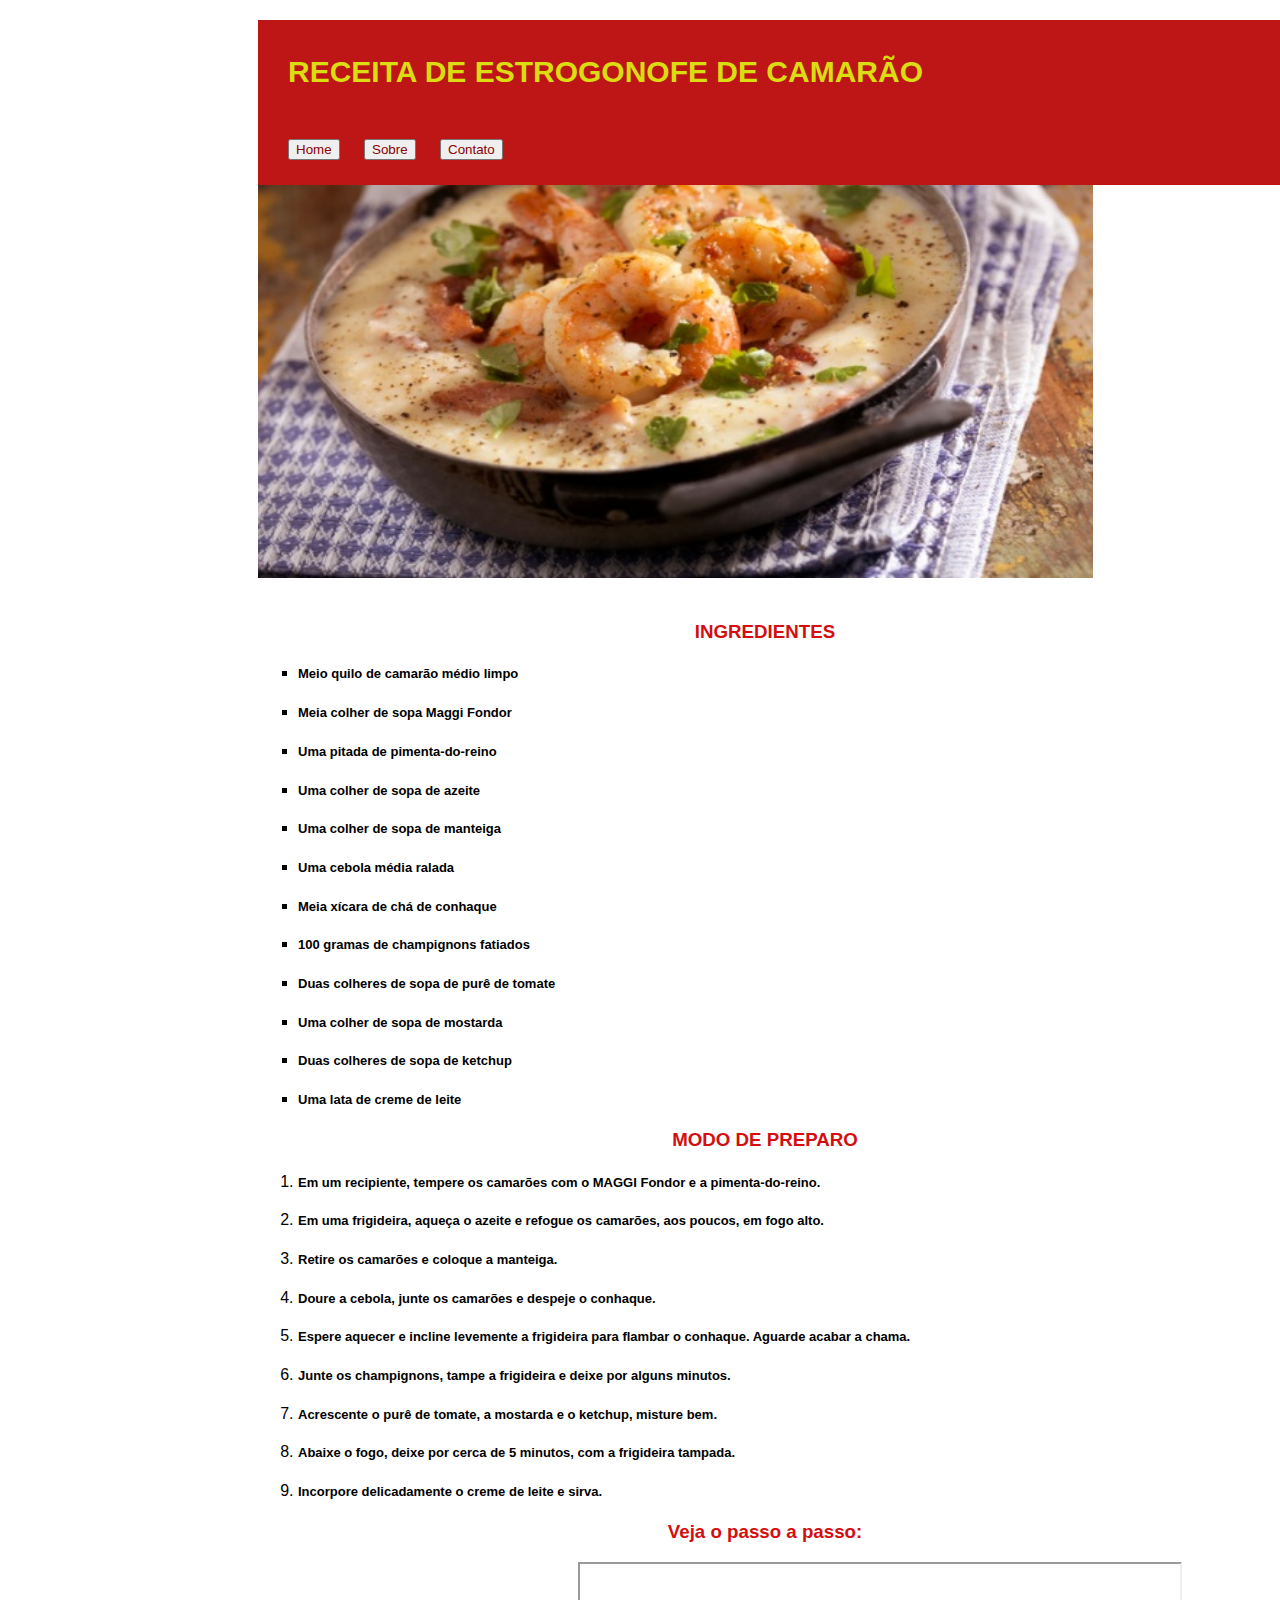
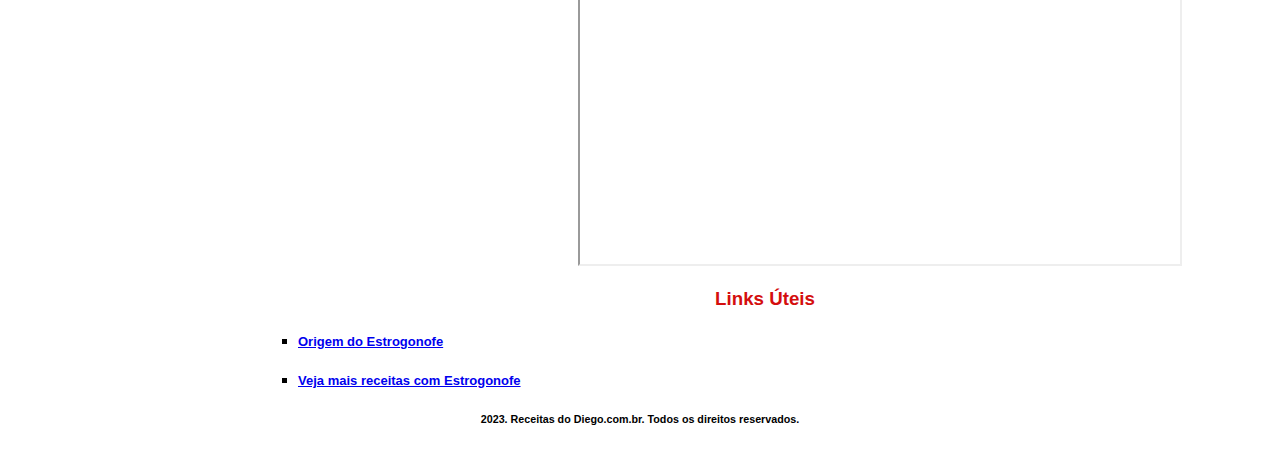
<file: index.html>
<!DOCTYPE html>
<html lang="en">
<head>
    <meta charset="UTF-8">
    <meta http-equiv="X-UA-Compatible" content="IE=edge">
    <meta name="viewport" content="width=device-width, initial-scale=1.0">
    <title>Minha Receita de Estrogonofe</title>
    <link rel="shortcut icon" href="icone.png" type="image/x-icon">
    <link rel="stylesheet" href="estilo.css">
</head>

<header>
    <p id="texto-principal">RECEITA DE ESTROGONOFE DE CAMARÃO</p></p>
        
    <div>
        <div>
            <button class="button-as-link">
                <a href="index.html" target="_blank">
                  Home
                </a>
            </button>
        </div>
        <div>
            <button class="button-as-link">
                <a href="Sobre.html" target="_blank">
                  Sobre      

                </a>
            </button>
        </div>
        <div>
            <button class="button-as-link">
                <a href="Contato.html" target="_blank">
                  Contato      
                </a>
            </button>
        </div>
    </div>
</header>

<body>
    <div class="center">
        <img src="imagem3.jpg" alt="Descrição da imagem">
    </div>
    <h3>INGREDIENTES</h3>
    <ul>
        <li><h5>Meio quilo de camarão médio limpo</h5></li>
        <li><h5>Meia colher de sopa Maggi Fondor</h5></li>
        <li><h5>Uma pitada de pimenta-do-reino</h5></li>
        <li><h5>Uma colher de sopa de azeite</h5></li>
        <li><h5>Uma colher de sopa de manteiga</h5></li>
        <li><h5>Uma cebola média ralada</h5></li>
        <li><h5>Meia xícara de chá de conhaque</h5></li>
        <li><h5>100 gramas de champignons fatiados</h5></li>
        <li><h5>Duas colheres de sopa de purê de tomate</h5></li>
        <li><h5>Uma colher de sopa de mostarda</h5></li>
        <li><h5>Duas colheres de sopa de ketchup</h5></li>
        <li><h5>Uma lata de creme de leite</h5></li>
    </ul>

    <h3>MODO DE PREPARO</h3>
    <ol>
        <li><h5>Em um recipiente, tempere os camarões com o MAGGI Fondor e a pimenta-do-reino.</h5></li>
        <li><h5>Em uma frigideira, aqueça o azeite e refogue os camarões, aos poucos, em fogo alto.</h5></li>
        <li><h5>Retire os camarões e coloque a manteiga.</h5></li>
        <li><h5>Doure a cebola, junte os camarões e despeje o conhaque.</h5></li>
        <li><h5>Espere aquecer e incline levemente a frigideira para flambar o conhaque. Aguarde acabar a chama.</h5></li>
        <li><h5>Junte os champignons, tampe a frigideira e deixe por alguns minutos.</h5></li>
        <li><h5>Acrescente o purê de tomate, a mostarda e o ketchup, misture bem.</h5></li>
        <li><h5>Abaixe o fogo, deixe por cerca de 5 minutos, com a frigideira tampada.</h5></li>
        <li><h5>Incorpore delicadamente o creme de leite e sirva.</h5></li>
    </ol>

    <h3>Veja o passo a passo:</h3>
    <iframe src="https://www.youtube.com/embed/iMBqGJfreVs"></iframe>

        <h3>Links Úteis</h3>
    <ul>
        <li><h5><a href="https://www.emporio481.com.br/receitas/receitas-estrogonofe-origem-e-modo-de-preparo/">Origem do Estrogonofe</a></h5></li>
        <li><h5><a href="https://www.tudogostoso.com.br/">Veja mais receitas com Estrogonofe</a></h5></li>
    </ul>

</body>

<footer>
    <h6>2023. Receitas do Diego.com.br. Todos os direitos reservados.</h6>
</footer>
</html>
</file>
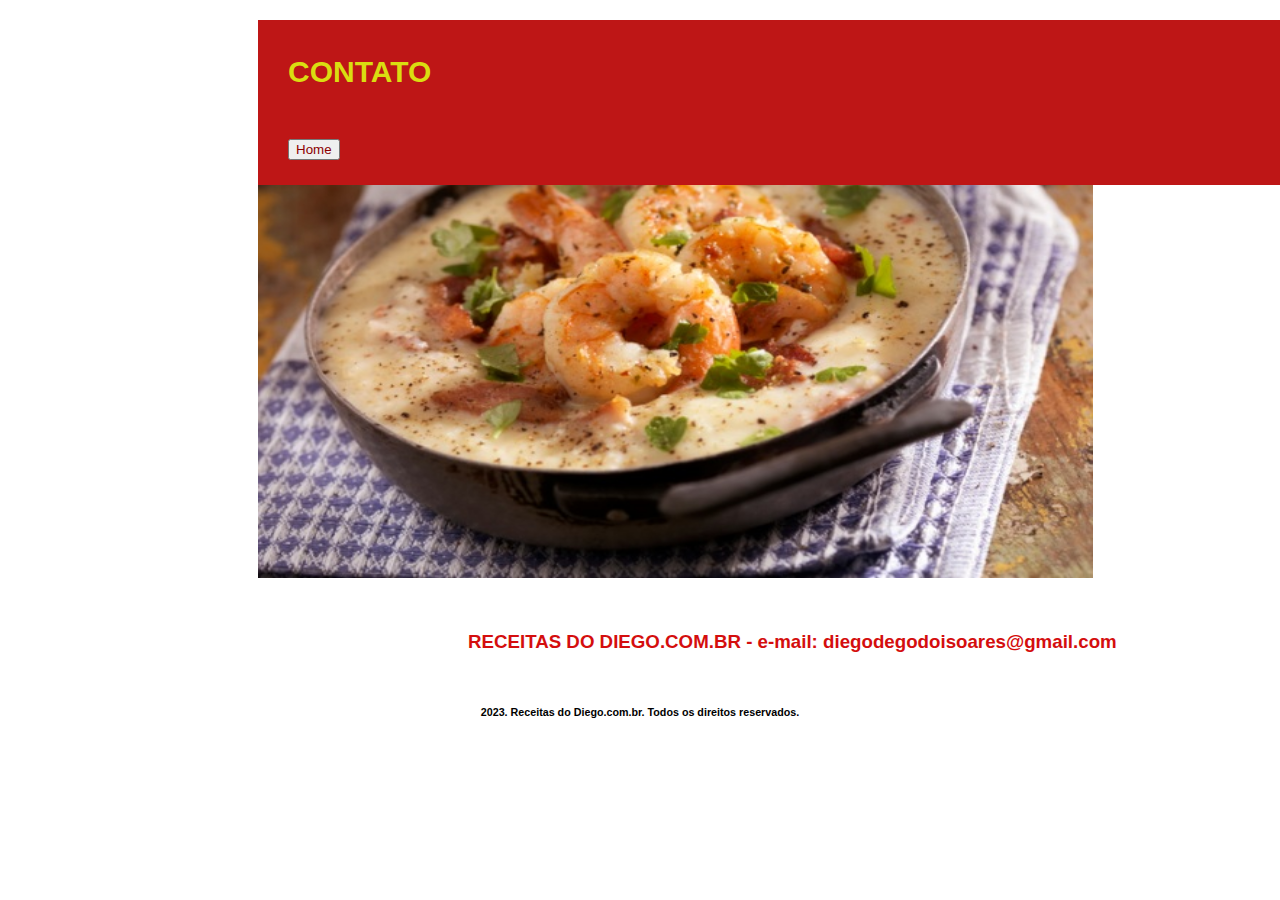
<file: Contato.html>
<!DOCTYPE html>
<html lang="en">
<head>
    <meta charset="UTF-8">
    <meta http-equiv="X-UA-Compatible" content="IE=edge">
    <meta name="viewport" content="width=device-width, initial-scale=1.0">
    <title>CONTATO</title>
    <link rel="shortcut icon" href="icone.png" type="image/x-icon">
    <link rel="stylesheet" href="estilo.css">
</head>

<header>
    <p id="texto-principal">CONTATO</p></p>
        
    <div>
        <div>
            <button class="button-as-link">
                <a href="index.html" target="_blank">
                  Home
                </a>
            </button>
        </div>
</header>

<body>
    <div class="center">
        <img src="imagem3.jpg" alt="Descrição da imagem">
    </div>
    <div class="contact">
        <h3>	
        RECEITAS DO DIEGO.COM.BR - e-mail: diegodegodoisoares@gmail.com
        </h3>
    </div>
<body/>   

<footer>
    <h6>2023. Receitas do Diego.com.br. Todos os direitos reservados.</h6>
</footer>
</file>
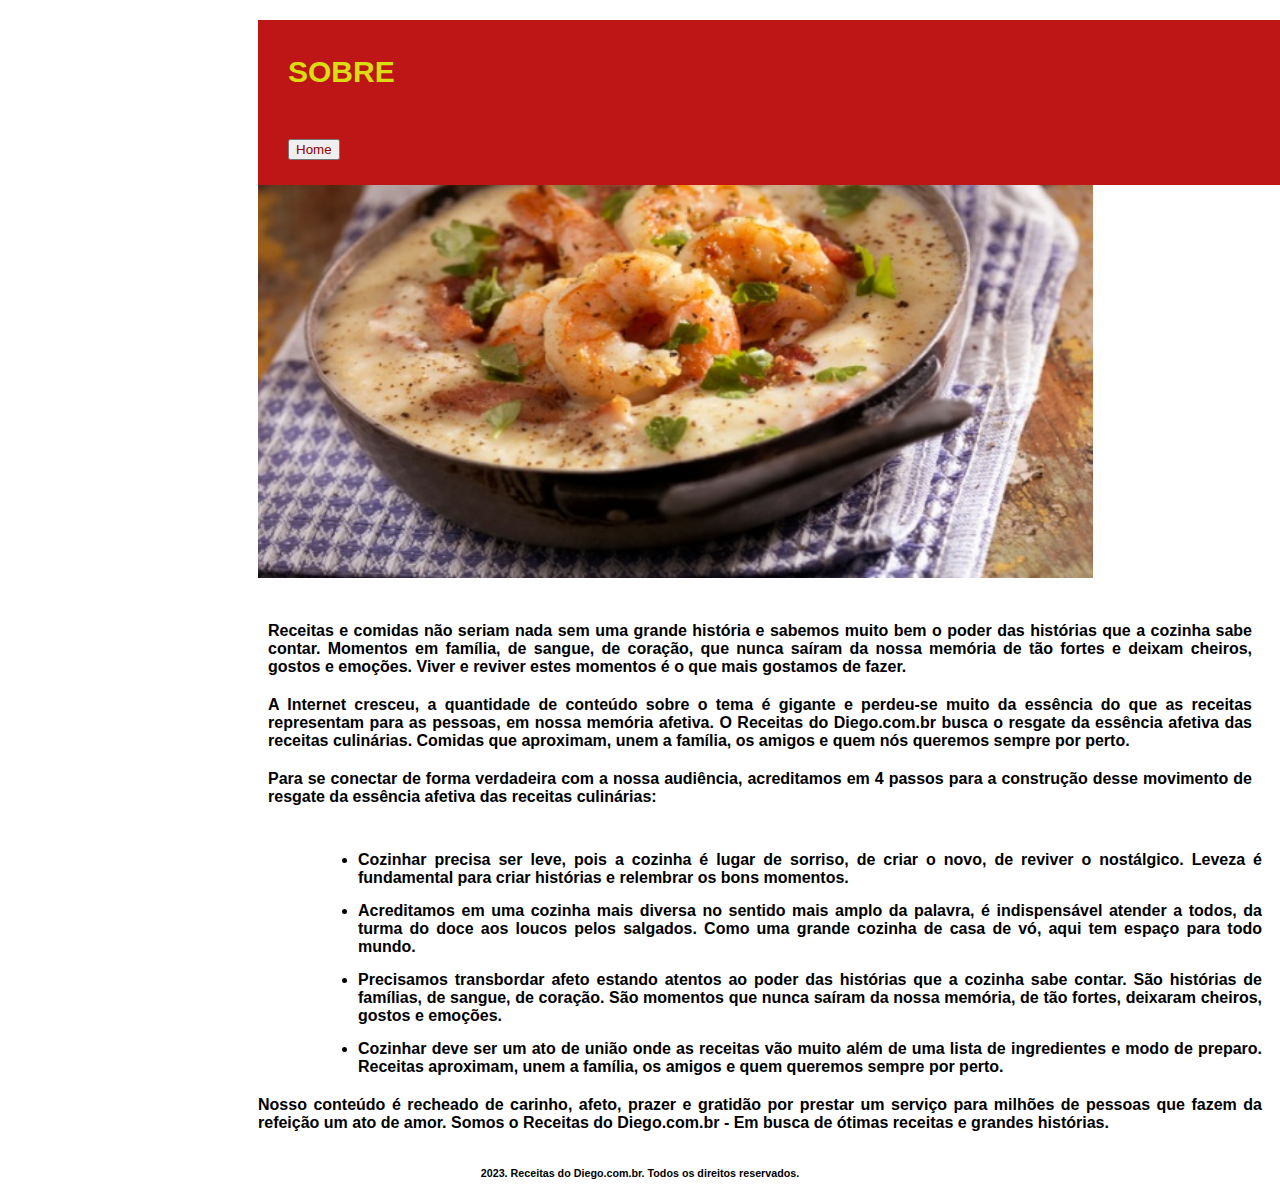
<file: Sobre.html>
<!DOCTYPE html>
<html lang="en">
<head>
    <meta charset="UTF-8">
    <meta http-equiv="X-UA-Compatible" content="IE=edge">
    <meta name="viewport" content="width=device-width, initial-scale=1.0">
    <title>SOBRE</title>
    <link rel="shortcut icon" href="icone.png" type="image/x-icon">
    <link rel="stylesheet" href="estilo.css">
</head>

<header>
    <p id="texto-principal">SOBRE</p></p>
        
    <div>
        <div>
            <button class="button-as-link">
                <a href="index.html" target="_blank">
                  Home
                </a>
            </button>
        </div>
</header>

<body>
    <div class="center">
        <img src="imagem3.jpg" alt="Descrição da imagem">
    </div>
    <div class="text">
        <div>
        Receitas e comidas não seriam nada sem uma grande história e sabemos muito bem o poder das histórias que a cozinha sabe contar. 
        Momentos em família, de sangue, de coração, que nunca saíram da nossa memória de tão fortes e deixam cheiros, gostos e emoções. 
        Viver e reviver estes momentos é o que mais gostamos de fazer.
        </div>
        <div>
        A Internet cresceu, a quantidade de conteúdo sobre o tema é gigante e perdeu-se muito da essência do que as receitas representam 
        para as pessoas, em nossa memória afetiva. O Receitas do Diego.com.br busca o resgate da essência afetiva das receitas culinárias. 
        Comidas que aproximam, unem a família, os amigos e quem nós queremos sempre por perto.
        </div>
        <div>
        Para se conectar de forma verdadeira com a nossa audiência, acreditamos em 4 passos para a construção desse movimento de resgate 
        da essência afetiva das receitas culinárias:
        </div>
    </div>
    <div class="text2">
        <li>
            Cozinhar precisa ser leve, pois a cozinha é lugar de sorriso, de criar o novo, de reviver o nostálgico. Leveza é fundamental 
            para criar histórias e relembrar os bons momentos.
        </li>
        <li>
            Acreditamos em uma cozinha mais diversa no sentido mais amplo da palavra, é indispensável atender a todos, da turma do doce 
            aos loucos pelos salgados. Como uma grande cozinha de casa de vó, aqui tem espaço para todo mundo.
        </li>
        <li>
            Precisamos transbordar afeto estando atentos ao poder das histórias que a cozinha sabe contar. São histórias de famílias, 
            de sangue, de coração. São momentos que nunca saíram da nossa memória, de tão fortes, deixaram cheiros, gostos e emoções.
        </li>
        <li>
            Cozinhar deve ser um ato de união onde as receitas vão muito além de uma lista de ingredientes e modo de preparo. Receitas 
            aproximam, unem a família, os amigos e quem queremos sempre por perto.
        </li>
    </div>
    <div class="text3">
        Nosso conteúdo é recheado de carinho, afeto, prazer e gratidão por prestar um serviço para milhões de pessoas que fazem da 
        refeição um ato de amor. Somos o Receitas do Diego.com.br - Em busca de ótimas receitas e grandes histórias.
    </div>
<body/>
<footer>
    <h6>2023. Receitas do Diego.com.br. Todos os direitos reservados.</h6>
</footer>
</file>
<file: estilo.css>
#texto-principal {
    font-size: 30px;
    font-weight: bold;
    color: rgb(218, 221, 17);
    margin-left: 20px;
    margin-top: 30px;
    margin-bottom: 30px;
}

.button-as-link a{
    text-decoration: none;
    color:darkred
}
.text{
    margin-left: 240px;
}

.text2{
    margin-left: 90px;
}

.text3{
    margin-left: 240px;
}

.contact{
    margin-left: 200px;
}

header{
    background-color: rgb(190, 22, 22);
    font-family: Verdana, Geneva, Tahoma, sans-serif;
    margin-right: 250px;
    margin-left: 250px;
    margin-top: 20px;
    margin-bottom: 20px;
    padding-top: 5px;
    padding-bottom: 5px;
    padding-right: 10px;
    padding-left: 10px;
    position: fixed;
    top: 0;
    width: 100%;
    z-index: 10;
    
}

div{
    display: inline-block;
    padding: 10px 10px;
    vertical-align: middle;
    font-family: Arial, Helvetica, sans-serif;
    font-weight: bold;
}

img{
    margin-top: 10px;
    margin-bottom: 10px;
    height: 550px;
    width: 835px;
    margin-left: 240px;
}

li{
    margin-left: 250px;
    margin-top: 15px;
}

ul{
    list-style-type: square;
}

h5{
    font-size: small;
    line-height: 15px;
}

h3{
    text-align: center;
    margin-left: 250px;
    color:rgb(212, 14, 14);    
}

body{
    font-family: Verdana, Geneva, Tahoma, sans-serif;
    text-align: justify;
}

iframe{
    height: 300px;
    width: 600px;
    text-align: center;
    margin-left: 570px;
}

footer{
    text-align: center;
}
</file>
